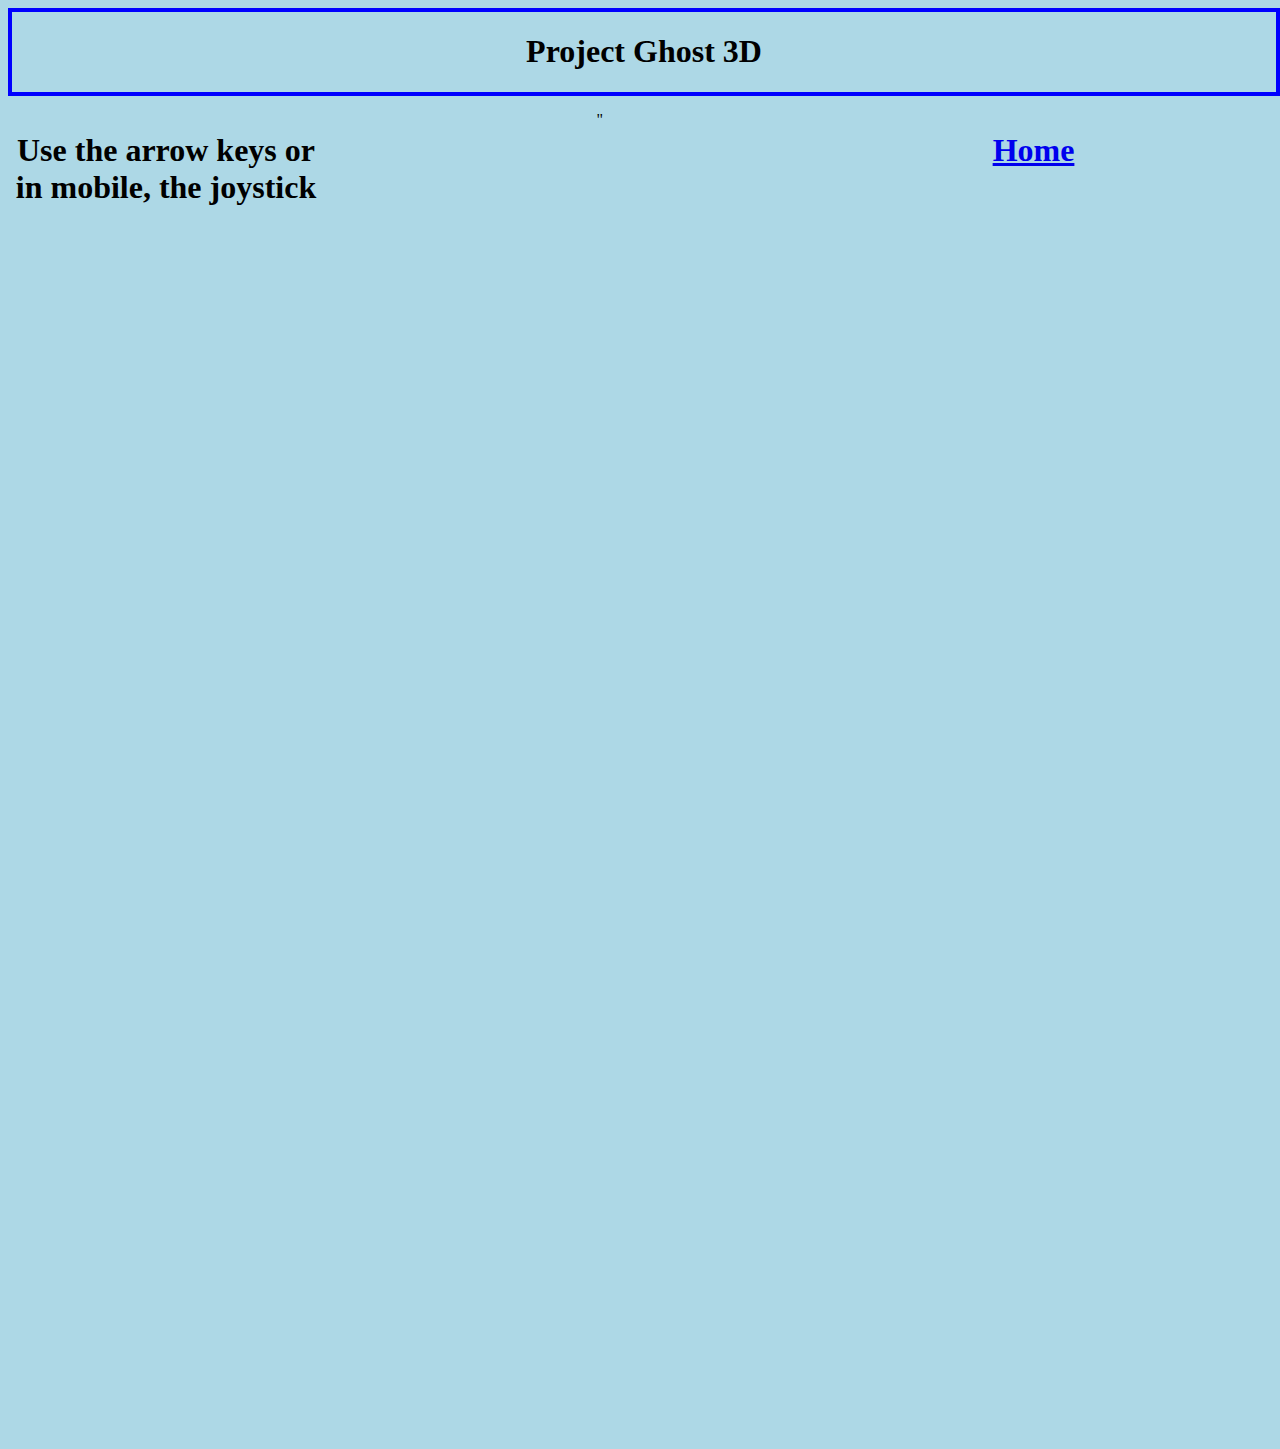
<file: game/index.html>
<!DOCTYPE html>
<html>
<head>
  <meta charset="utf-8">
  <meta name="viewport" content="width=device-width, initial-scale=1">

  <title>Project Ghost 3D</title>

  <link rel="shortcut icon" href="br.png" />
  <link rel="stylesheet" href="gameStyle.css"/>

  <script src="https://ajax.googleapis.com/ajax/libs/jquery/1.11.3/jquery.min.js"></script>
  <script src="gameScript.js"></script>
</head>
  
  
  
<body>
<body>
	<!-- TOP SECTION -->
	<div id="title">
<h1>
  <strong>Project Ghost 3D</strong>
    </h1>
	</div>
	<!-- MIDDLE SECTION -->
	<div id="center">
		<!-- LEFT -->
		<div id="controls" class="middle student">
		<h1>
      <strong>Use the arrow keys or in mobile, the joystick</strong>
      </h1>
		</div>
		<!-- CENTER -->
   <div id="game" class="middle">
     <div>
       
     </div> "<div style="position:relative;height:0;padding-bottom:117.6%;overflow:hidden;"><iframe style="position:absolute;top:0;left:0;width:100%;height:100%;" src="https://arcade.makecode.com/---run?id=S68312-77527-34674-88347" allowfullscreen="allowfullscreen" sandbox="allow-popups allow-forms allow-scripts allow-same-origin" frameborder="0"></iframe></div>
    </div>
		<!-- RIGHT -->
		<div id="about" class="middle student">
<h1>
  <a href="/index.html"><strong>Home</strong></a>      			
      </h1>   
		</div>
	</div>
	<!-- BOTTOM SECTION -->
	<div id="images">

	</div>
    
    
    
  
	<!-- BOTTOM SECTION -->
	<div id="images">
	</div>
</body>
  
  
  
</html>
</file>
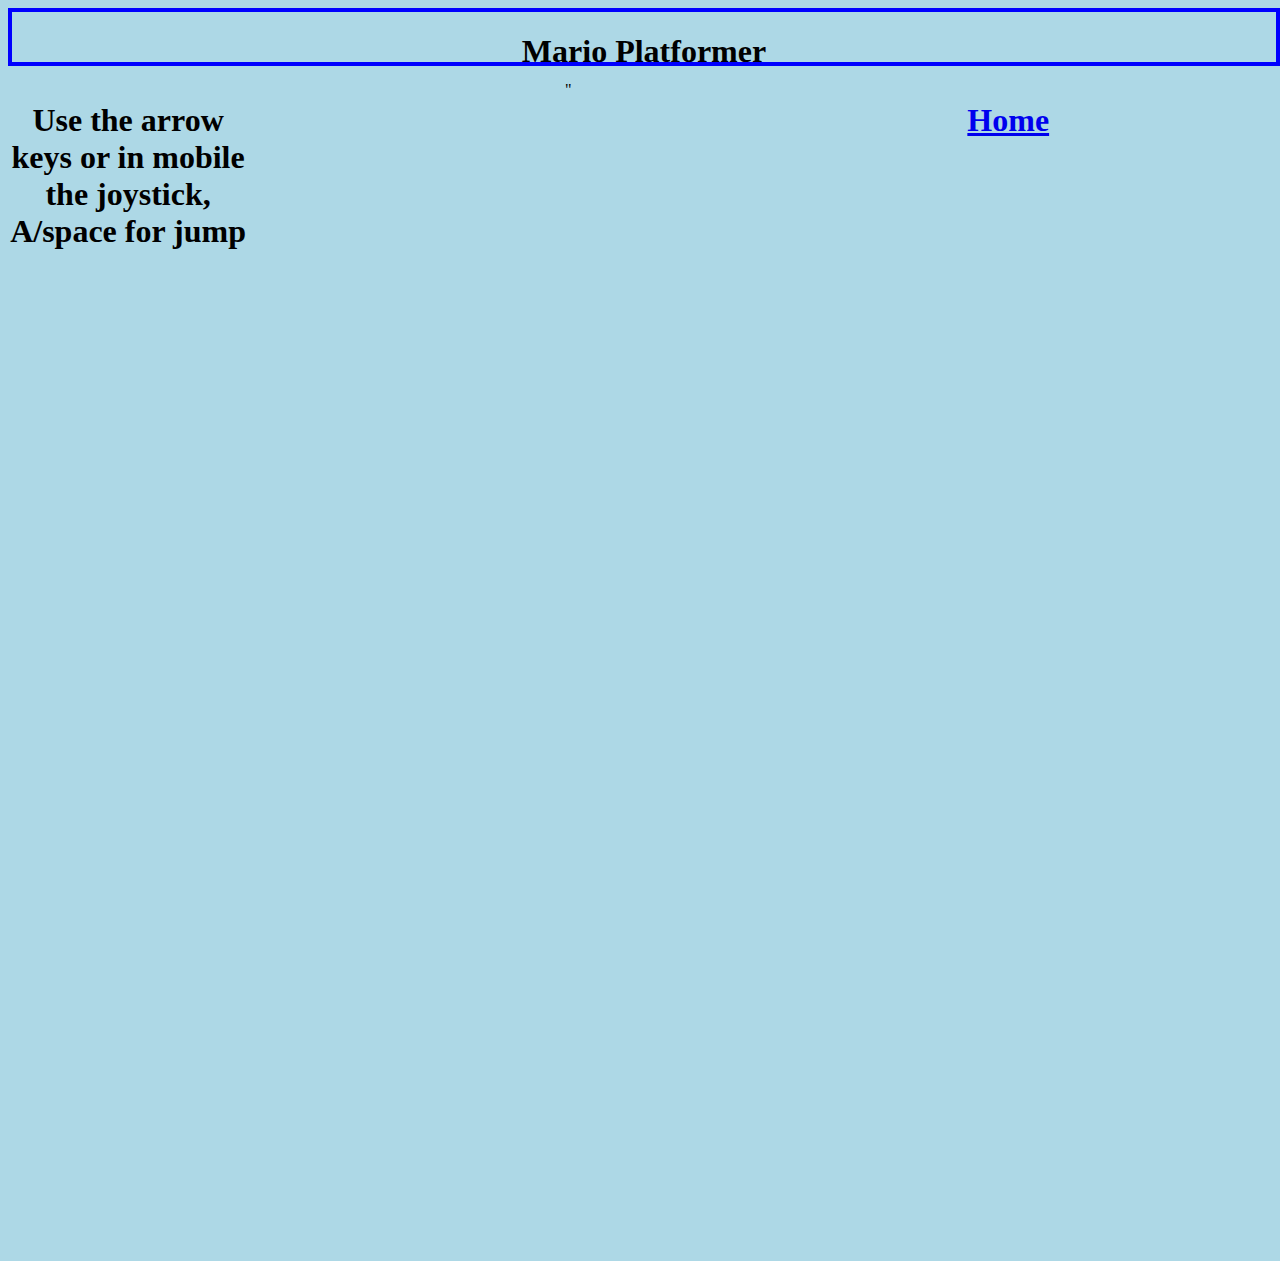
<file: game3/index.html>
<!DOCTYPE html>
<html>
<head>
  <meta charset="utf-8">
  <meta name="viewport" content="width=device-width, initial-scale=1">

  <title>Mario</title>

  <link rel="shortcut icon" href="br.png" />
  <link rel="stylesheet" href="gameStyle.css"/>

  <script src="https://ajax.googleapis.com/ajax/libs/jquery/1.11.3/jquery.min.js"></script>
  <script src="gameScript.js"></script>
</head>
  
  
  
<body>
	<!-- TOP SECTION -->
	<div id="title">
<h1>
  <strong>Mario Platformer</strong>
    </h1>
	</div>
	<!-- MIDDLE SECTION -->
	<div id="center">
		<!-- LEFT -->
		<div id="controls" class="middle student">
		<h1>
      <strong>Use the arrow keys or in mobile the joystick, A/space for jump</strong>
      </h1>
		</div>
		<!-- CENTER -->
   <div id="game" class="middle">
     <div>
       
     </div> "<div style="position:relative;height:0;padding-bottom:117.6%;overflow:hidden;"><iframe style="position:absolute;top:0;left:0;width:100%;height:100%;" src="https://arcade.makecode.com/---run?id=S88155-23040-69393-71575" allowfullscreen="allowfullscreen" sandbox="allow-popups allow-forms allow-scripts allow-same-origin" frameborder="0"></iframe></div>
    </div>
		<!-- RIGHT -->
		<div id="about" class="middle student">
<h1>
  <a href="/index.html"><strong>Home</strong></a>      			
      </h1>   
		</div>
	</div>
	<!-- BOTTOM SECTION -->
	<div id="images">

	</div>
</body>
</html>
</file>
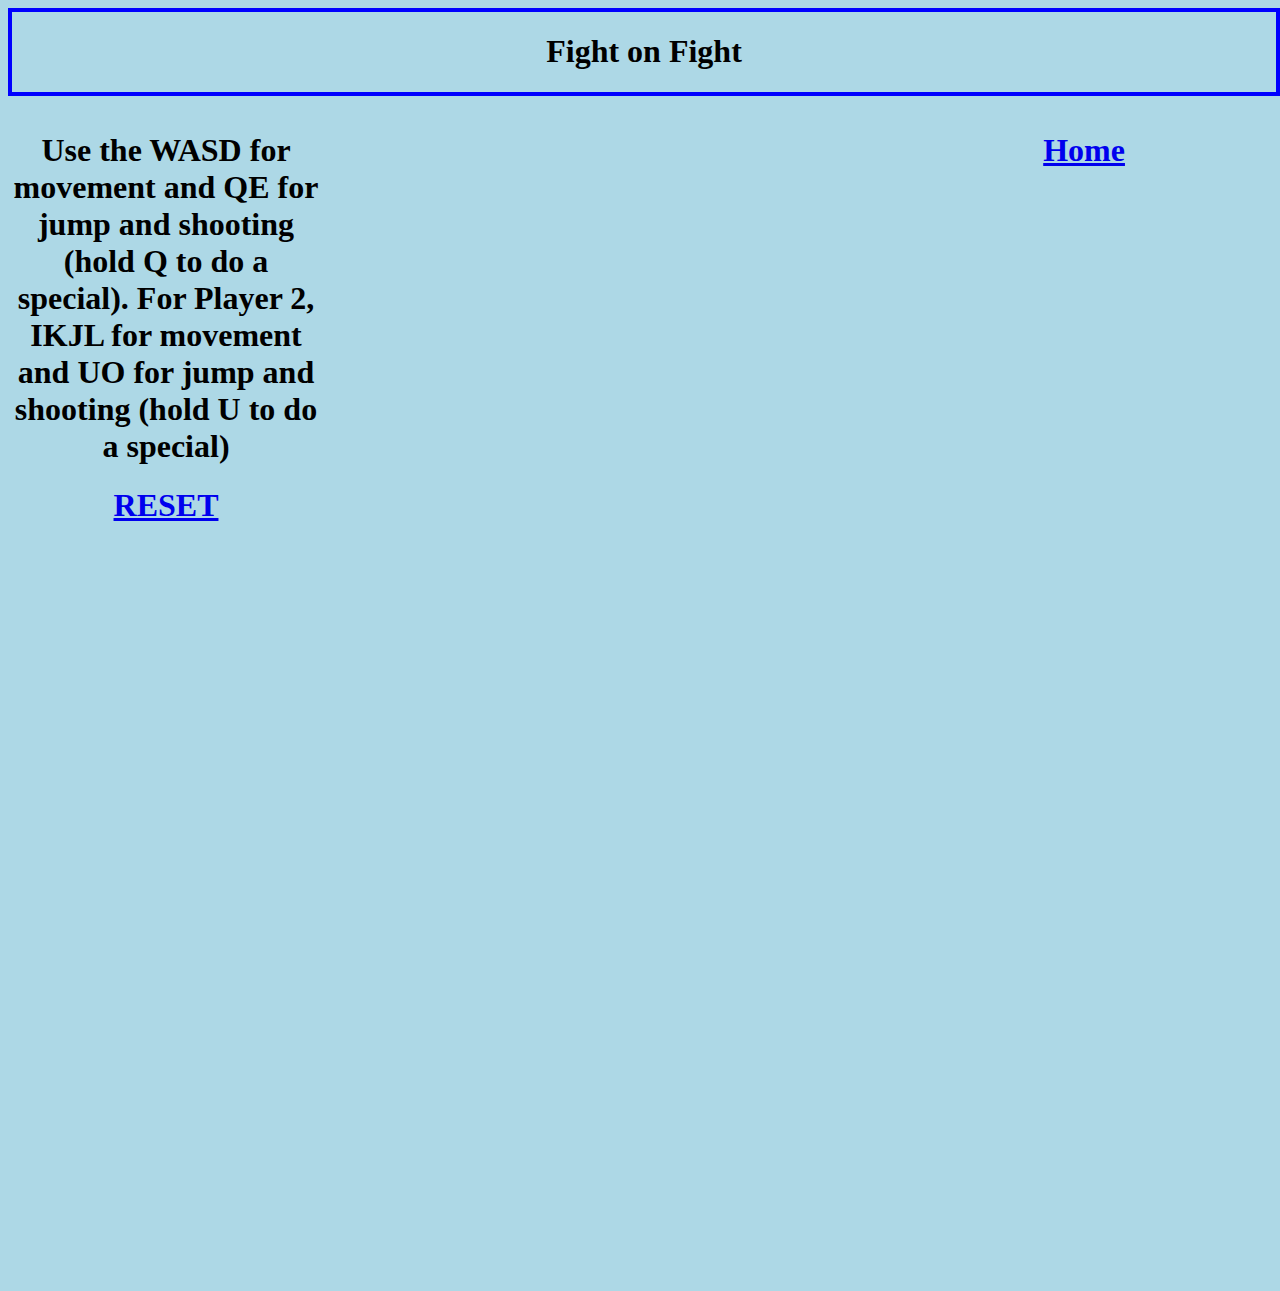
<file: game4/index.html>
<!DOCTYPE html>
<html>
<head>
  <meta charset="utf-8">
  <meta name="viewport" content="width=device-width, initial-scale=1">

  <title>Fight on Fight</title>

  <link rel="shortcut icon" href="br.png" />
  <link rel="stylesheet" href="gameStyle.css"/>

  <script src="https://ajax.googleapis.com/ajax/libs/jquery/1.11.3/jquery.min.js"></script>
  <script src="gameScript.js"></script>
</head>
  
  
  
<body>
<body>
	<!-- TOP SECTION -->
	<div id="title">
<h1>
  <strong>Fight on Fight</strong>
    </h1>
	</div>
	<!-- MIDDLE SECTION -->
	<div id="center">
		<!-- LEFT -->
		<div id="controls" class="middle student">
		<h1>
      <strong>Use the WASD for movement and QE for jump and shooting (hold Q to do a special).
      For Player 2, IKJL for movement and UO for jump and shooting (hold U to do a special)</strong>
      </h1>
      <h1>
      <a href="index.html">RESET </a>
      </h1>
		</div>
		<!-- CENTER -->
   <div id="game" class="middle">
     <div>
       
     </div>    <div style="position:relative;height:0;padding-bottom:117.6%;overflow:hidden;"><iframe style="position:absolute;top:0;left:0;width:100%;height:100%;" src="https://arcade.makecode.com/---run?id=S14959-94028-03210-56136" allowfullscreen="allowfullscreen" sandbox="allow-popups allow-forms allow-scripts allow-same-origin" frameborder="0"></iframe></div>
    </div>
		<!-- RIGHT -->
		<div id="about" class="middle student">
<h1>
  <a href="/index.html"><strong>Home</strong></a>      			
      </h1>   
		</div>
	</div>
	<!-- BOTTOM SECTION -->
	<div id="images">

	</div>
    <div>
    
    
  
	<!-- BOTTOM SECTION -->
	</div>
</body>
  
  
  
</html>
</file>
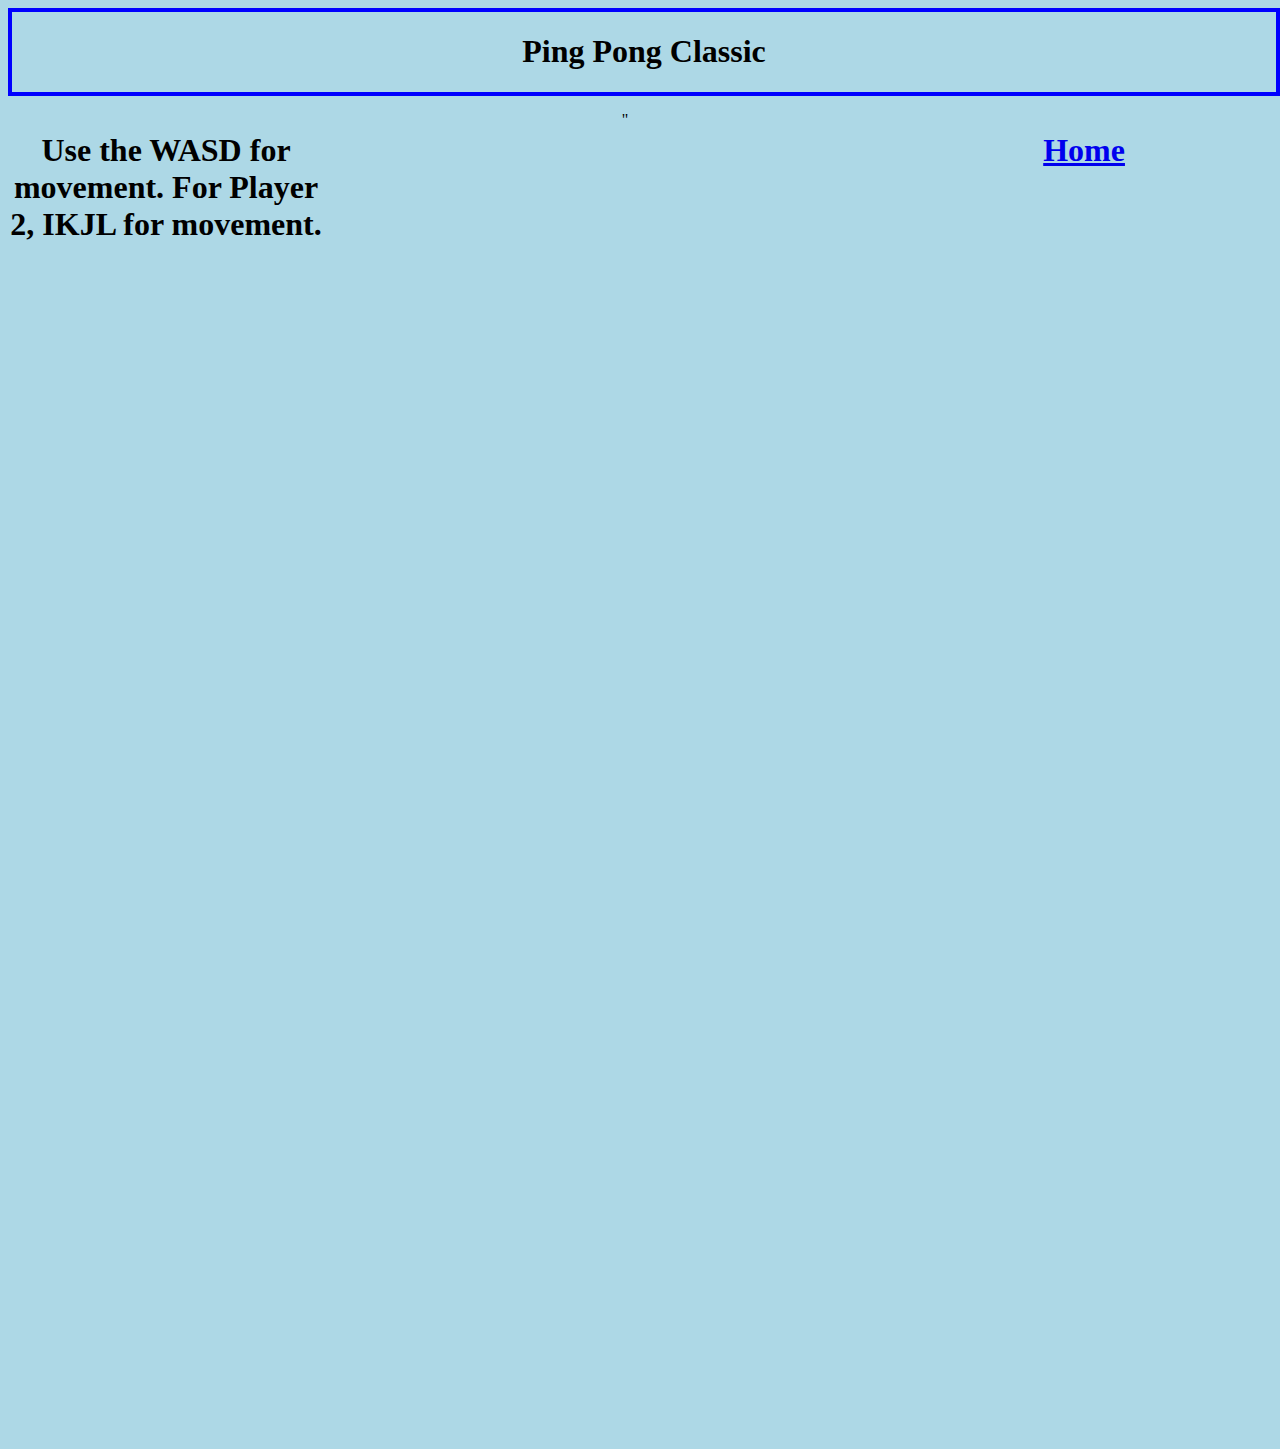
<file: game5/index.html>
<!DOCTYPE html>
<html>
<head>
  <meta charset="utf-8">
  <meta name="viewport" content="width=device-width, initial-scale=1">

  <title>Ping Pong</title>

  <link rel="shortcut icon" href="br.png" />
  <link rel="stylesheet" href="gameStyle.css"/>

  <script src="https://ajax.googleapis.com/ajax/libs/jquery/1.11.3/jquery.min.js"></script>
  <script src="gameScript.js"></script>
</head>
  
  
  
<body>
<body>
	<!-- TOP SECTION -->
	<div id="title">
<h1>
  <strong>Ping Pong Classic</strong>
    </h1>
	</div>
	<!-- MIDDLE SECTION -->
	<div id="center">
		<!-- LEFT -->
		<div id="controls" class="middle student">
		<h1>
      <strong>Use the WASD for movement.
      For Player 2, IKJL for movement.</strong>
      </h1>
		</div>
		<!-- CENTER -->
   <div id="game" class="middle">
     <div>
       
     </div> "<div style="position:relative;height:0;padding-bottom:117.6%;overflow:hidden;"><iframe style="position:absolute;top:0;left:0;width:100%;height:100%;" src="https://arcade.makecode.com/---run?id=S83647-79454-56064-76193" allowfullscreen="allowfullscreen" sandbox="allow-popups allow-forms allow-scripts allow-same-origin" frameborder="0"></iframe></div>
    </div>
		<!-- RIGHT -->
		<div id="about" class="middle student">
<h1>
  <a href="/index.html"><strong>Home</strong></a>      			
      </h1>   
		</div>
	</div>
	<!-- BOTTOM SECTION -->
	<div id="images">

	</div>
    
    
    
  
	<!-- BOTTOM SECTION -->
	<div id="images">
	</div>
</body>
  
  
  
</html>
</file>
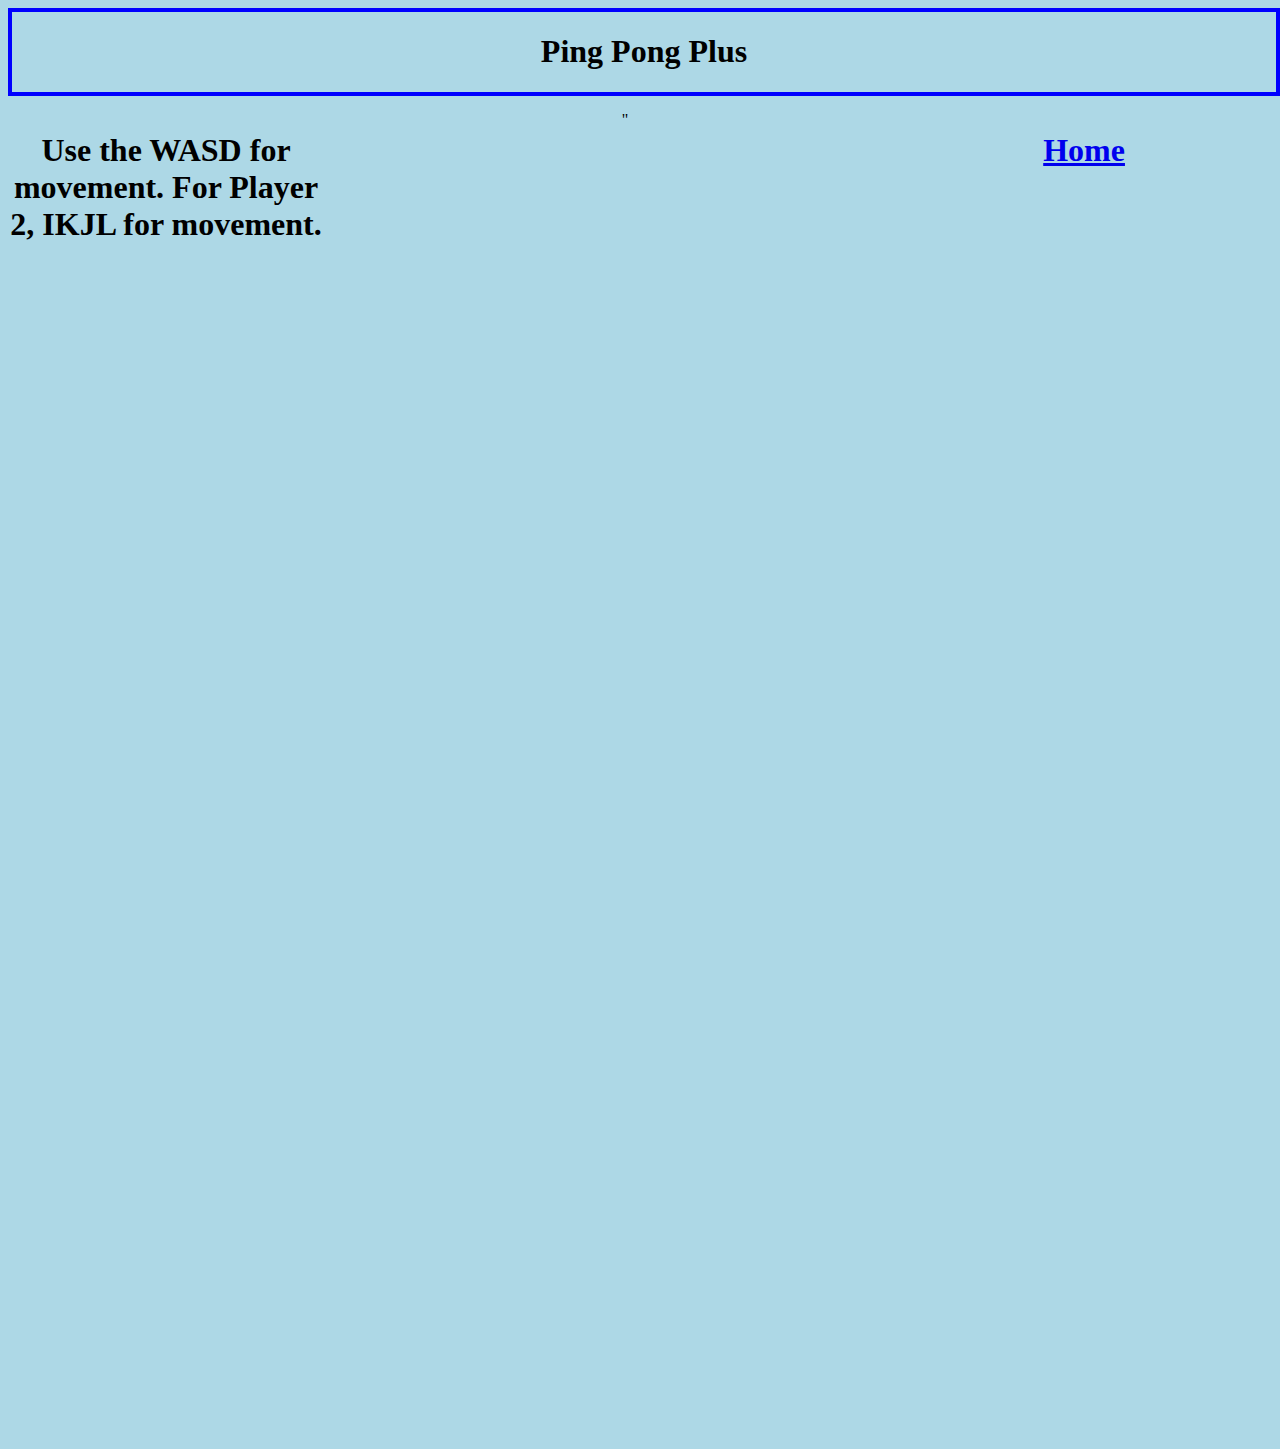
<file: game6/index.html>
<!DOCTYPE html>
<html>
<head>
  <meta charset="utf-8">
  <meta name="viewport" content="width=device-width, initial-scale=1">

  <title>Ping Pong</title>

  <link rel="shortcut icon" href="br.png" />
  <link rel="stylesheet" href="gameStyle.css"/>

  <script src="https://ajax.googleapis.com/ajax/libs/jquery/1.11.3/jquery.min.js"></script>
  <script src="gameScript.js"></script>
</head>
  
  
  
<body>
<body>
	<!-- TOP SECTION -->
	<div id="title">
<h1>
  <strong>Ping Pong Plus</strong>
    </h1>
	</div>
	<!-- MIDDLE SECTION -->
	<div id="center">
		<!-- LEFT -->
		<div id="controls" class="middle student">
		<h1>
      <strong>Use the WASD for movement.
      For Player 2, IKJL for movement.</strong>
      </h1>
		</div>
		<!-- CENTER -->
   <div id="game" class="middle">
     <div>
       
     </div> "<div style="position:relative;height:0;padding-bottom:117.6%;overflow:hidden;"><iframe style="position:absolute;top:0;left:0;width:100%;height:100%;" src="https://arcade.makecode.com/---run?id=S02504-33240-69957-00557" allowfullscreen="allowfullscreen" sandbox="allow-popups allow-forms allow-scripts allow-same-origin" frameborder="0"></iframe></div>
    </div>
		<!-- RIGHT -->
		<div id="about" class="middle student">
<h1>
  <a href="/index.html"><strong>Home</strong></a>      			
      </h1>   
		</div>
	</div>
	<!-- BOTTOM SECTION -->
	<div id="images">

	</div>
    
    
    
  
	<!-- BOTTOM SECTION -->
	<div id="images">
	</div>
</body>
  
  
  
</html>
</file>
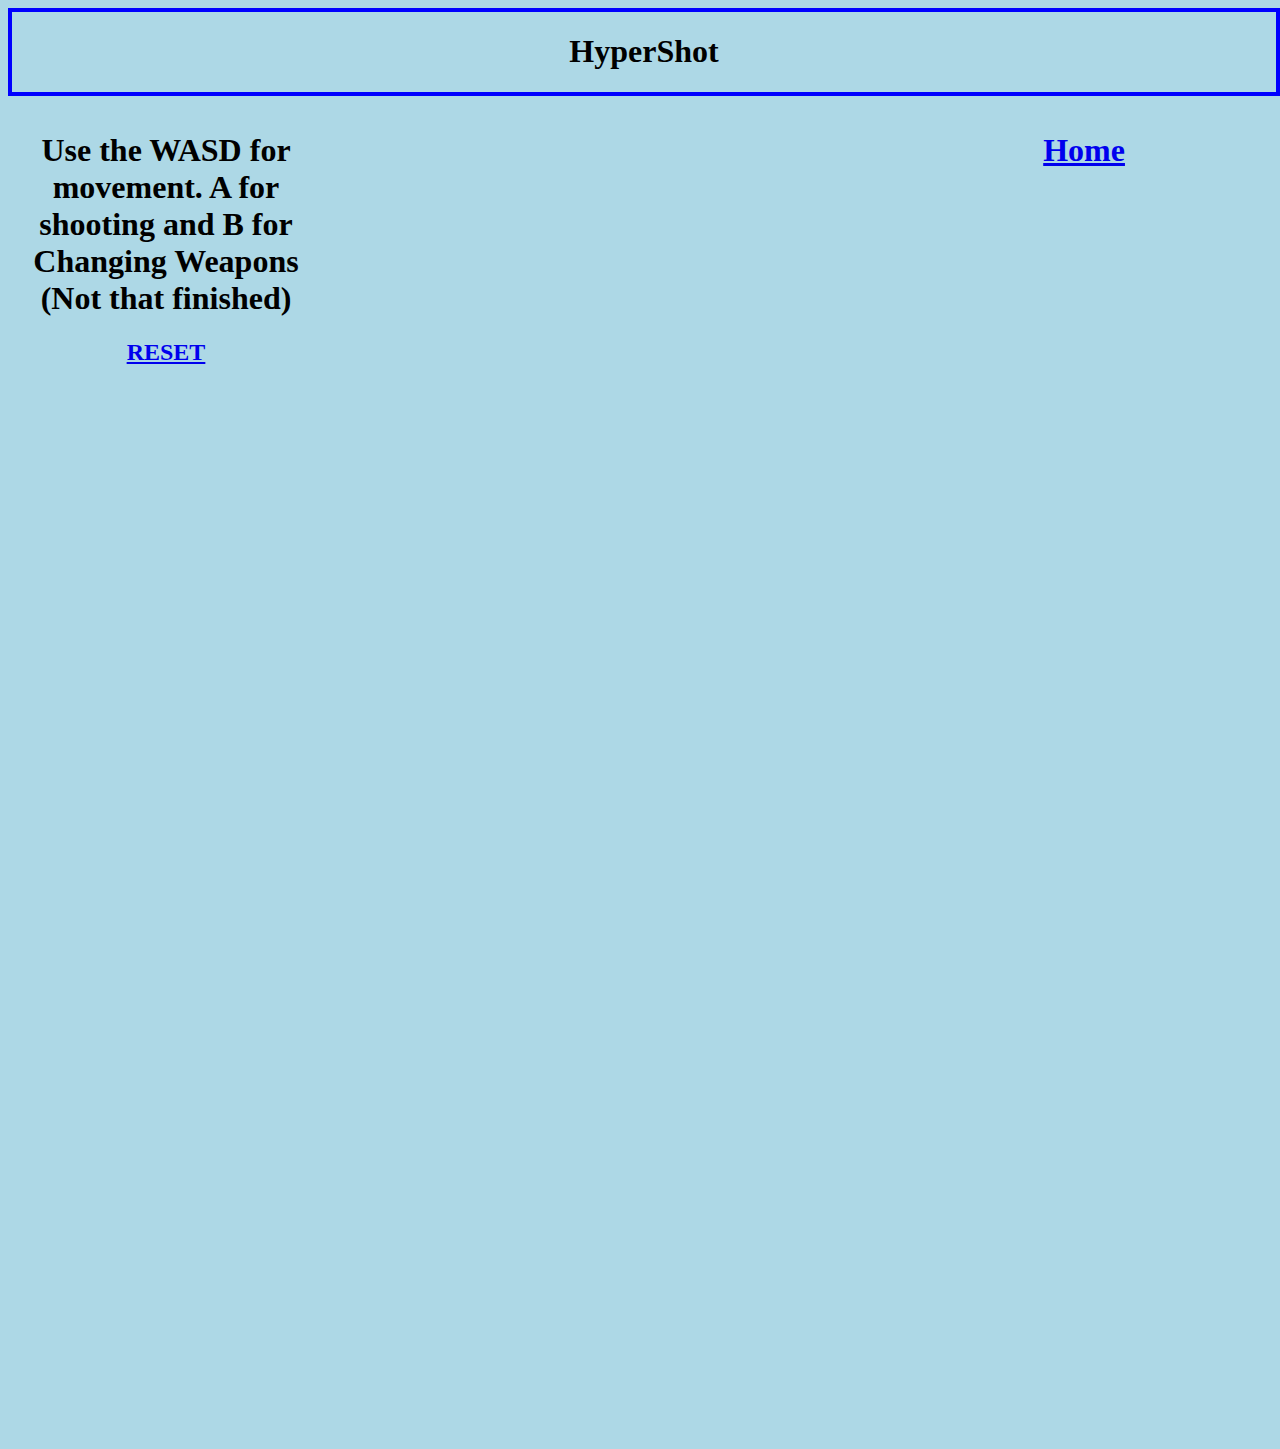
<file: game7/index.html>
<!DOCTYPE html>
<html>
<head>
  <meta charset="utf-8">
  <meta name="viewport" content="width=device-width, initial-scale=1">

  <title>HyperShot</title>

  <link rel="shortcut icon" href="br.png" />
  <link rel="stylesheet" href="gameStyle.css"/>

  <script src="https://ajax.googleapis.com/ajax/libs/jquery/1.11.3/jquery.min.js"></script>
  <script src="gameScript.js"></script>
</head>
  
  
  
<body>
<body>
	<!-- TOP SECTION -->
	<div id="title">
<h1>
  <strong>HyperShot</strong>
    </h1>
	</div>
	<!-- MIDDLE SECTION -->
	<div id="center">
		<!-- LEFT -->
		<div id="controls" class="middle student">
		<h1>
      <strong>Use the WASD for movement. A for shooting
        and B for Changing Weapons (Not that finished)</strong>
      <h2>
        <a href="index.html"><strong>RESET</strong></a>
      </h2>
      </h1>
		</div>
		<!-- CENTER -->
   <div id="game" class="middle">
     <div>
       
     </div> <div style="position:relative;height:0;padding-bottom:117.6%;overflow:hidden;"><iframe style="position:absolute;top:0;left:0;width:100%;height:100%;" src="https://arcade.makecode.com/---run?id=S84082-97100-40112-38435" allowfullscreen="allowfullscreen" sandbox="allow-popups allow-forms allow-scripts allow-same-origin" frameborder="0"></iframe></div>
    </div>
		<!-- RIGHT -->
		<div id="about" class="middle student">
<h1>
  <a href="/index.html"><strong>Home</strong></a>      			
      </h1>   
		</div>
	</div>
	<!-- BOTTOM SECTION -->
	<div id="images">

	</div>
    
    
    
  
	<!-- BOTTOM SECTION -->
	<div id="images">
	</div>
</body>
  
  
  
</html>
</file>
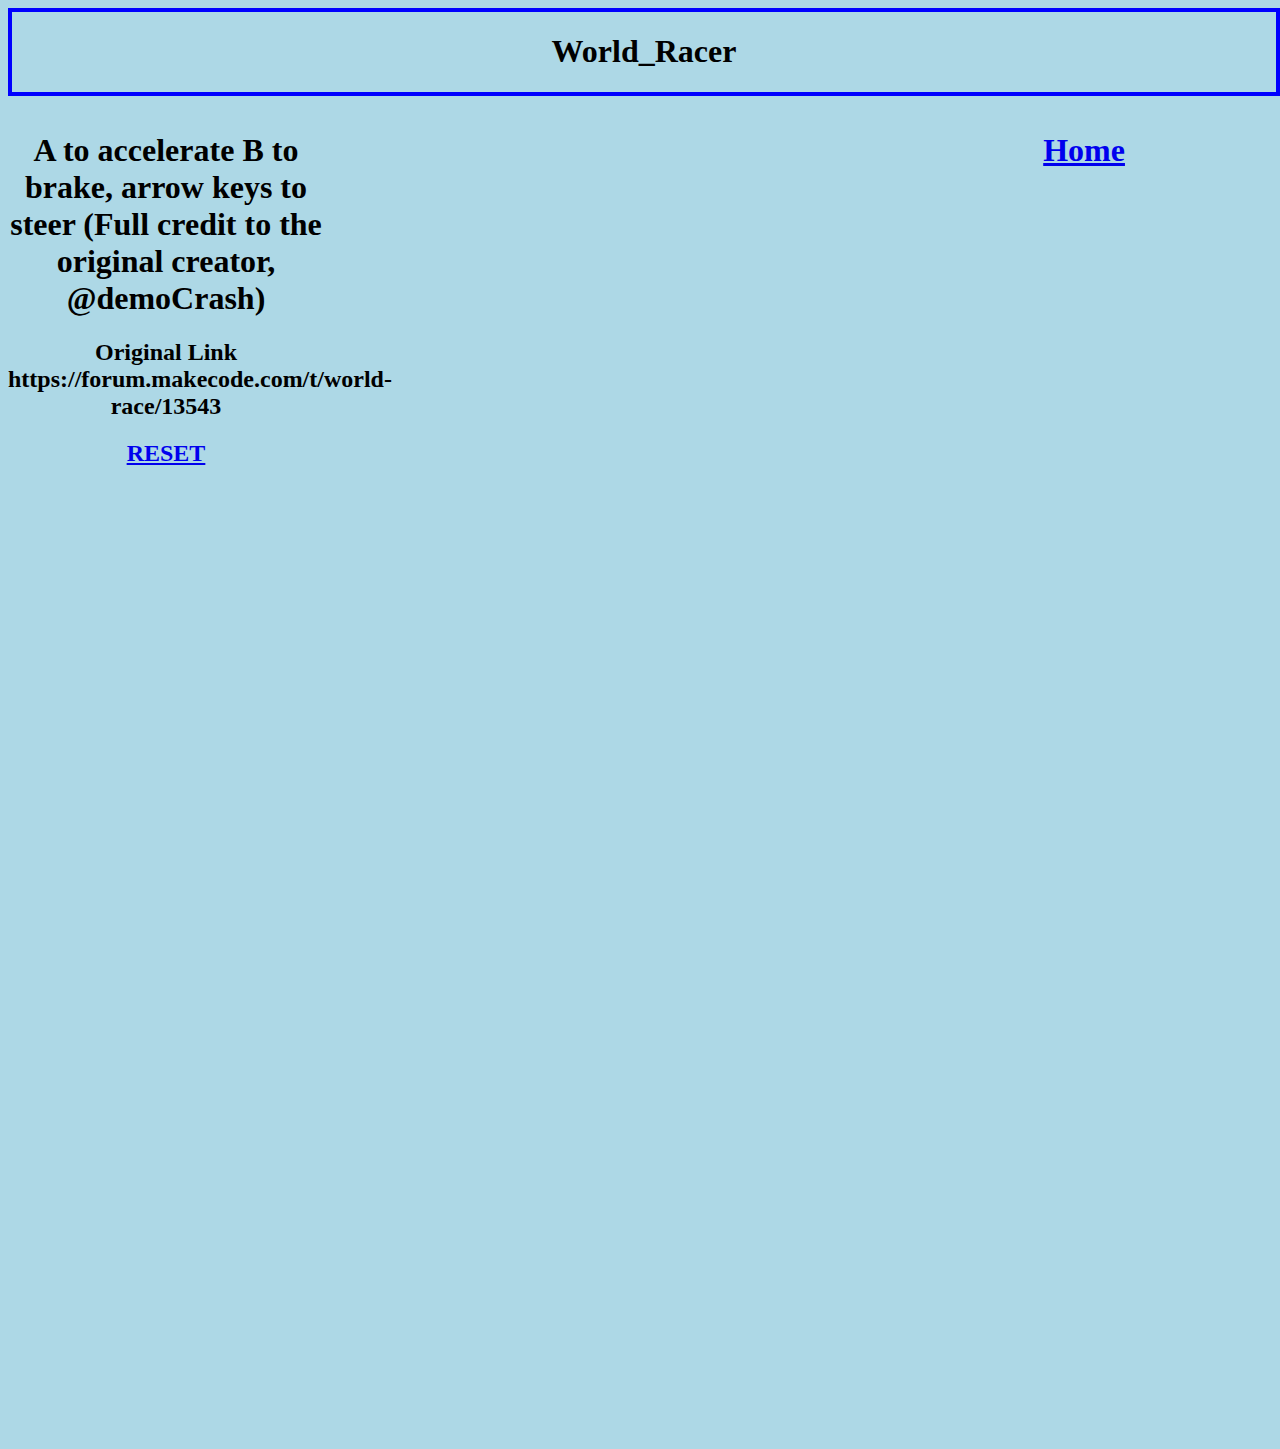
<file: game8/index.html>
<!DOCTYPE html>
<html>
<head>
  <meta charset="utf-8">
  <meta name="viewport" content="width=device-width, initial-scale=1">

  <title>world_racer</title>

  <link rel="shortcut icon" href="br.png" />
  <link rel="stylesheet" href="gameStyle.css"/>

  <script src="https://ajax.googleapis.com/ajax/libs/jquery/1.11.3/jquery.min.js"></script>
  <script src="gameScript.js"></script>
</head>
  
  
  
<body>
<body>
	<!-- TOP SECTION -->
	<div id="title">
<h1>
  <strong>World_Racer</strong>
    </h1>
	</div>
	<!-- MIDDLE SECTION -->
	<div id="center">
		<!-- LEFT -->
		<div id="controls" class="middle student">
		<h1>
      <strong>A to accelerate B to brake, arrow keys to steer (Full credit to the original creator, @demoCrash)</strong>
      <h2>
        Original Link https://forum.makecode.com/t/world-race/13543
      </h2>
      <h2>
        <a href="index.html"><strong>RESET</strong></a>
      </h2>
      </h1>
		</div>
		<!-- CENTER -->
   <div id="game" class="middle">
     <div>
       
     </div><div style="position:relative;height:0;padding-bottom:117.6%;overflow:hidden;"><iframe style="position:absolute;top:0;left:0;width:100%;height:100%;" src="https://arcade.makecode.com/---run?id=S91406-20528-17675-20455" allowfullscreen="allowfullscreen" sandbox="allow-popups allow-forms allow-scripts allow-same-origin" frameborder="0"></iframe></div>
    </div>
		<!-- RIGHT -->
		<div id="about" class="middle student">
<h1>
  <a href="/index.html"><strong>Home</strong></a>      			
      </h1>   
		</div>
	</div>
	<!-- BOTTOM SECTION -->
	<div id="images">

	</div>
    
    
    
  
	<!-- BOTTOM SECTION -->
	<div id="images">
	</div>
</body>
  
  
  
</html>
</file>
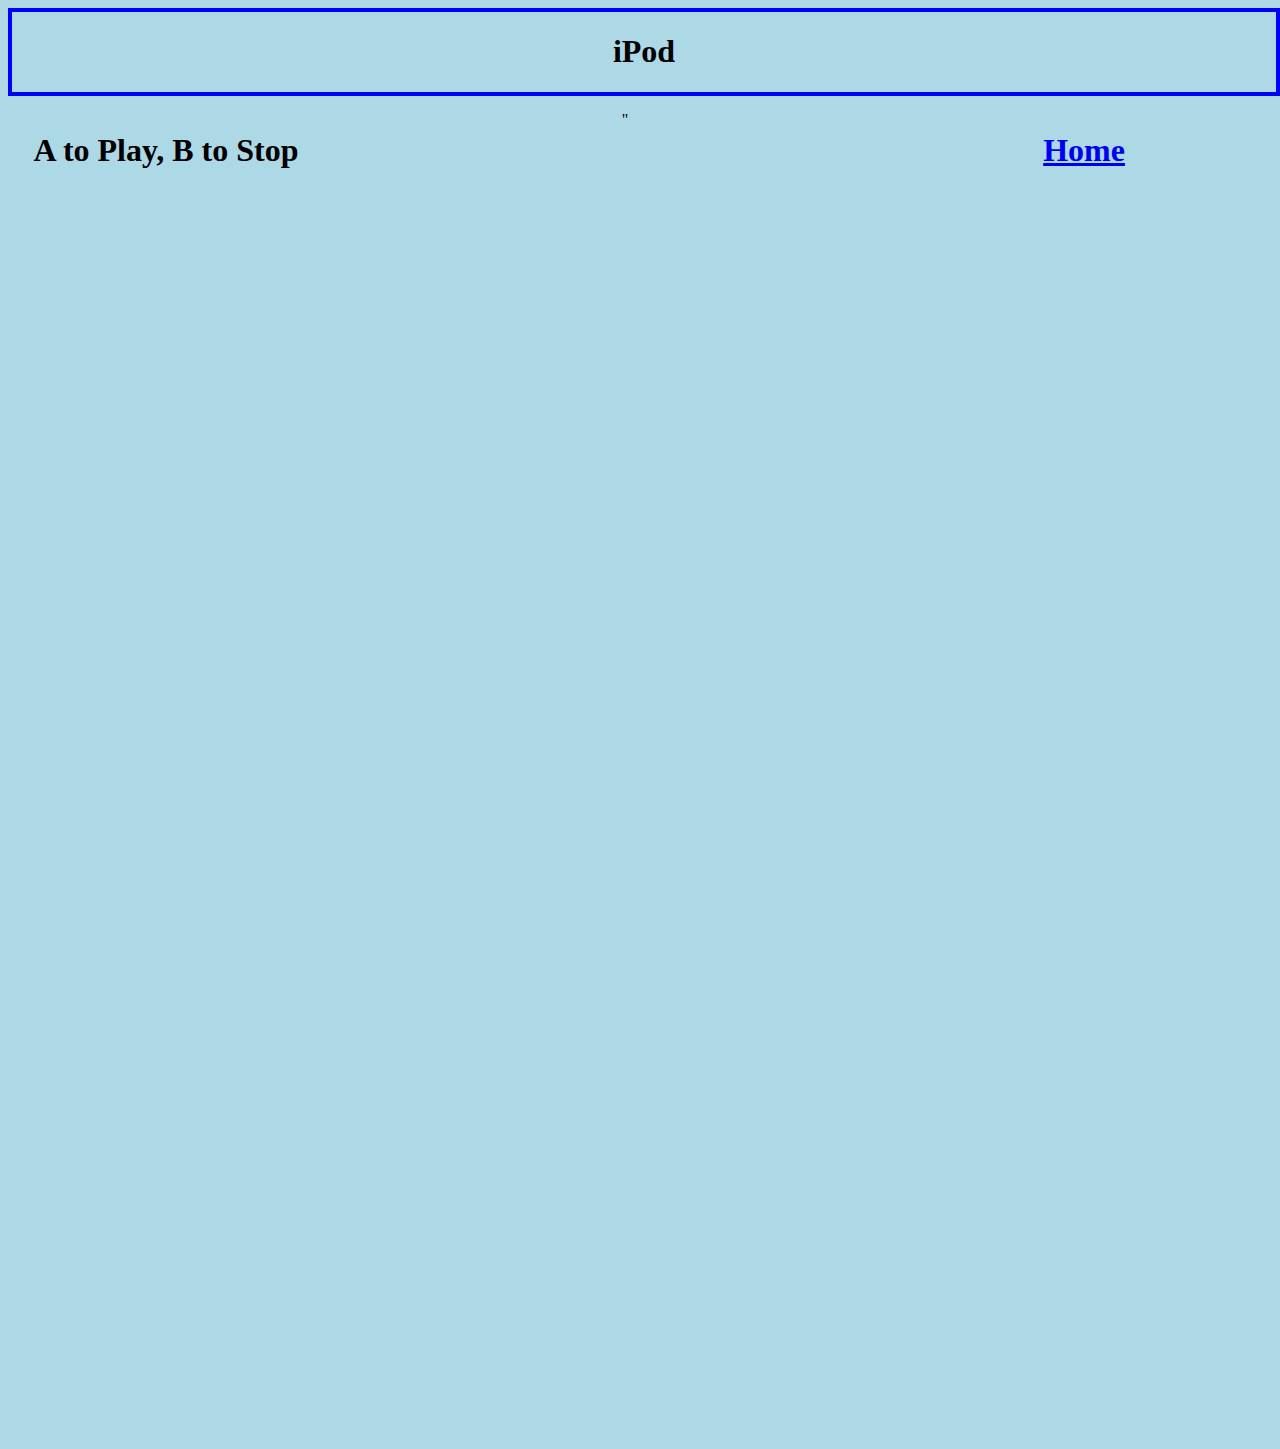
<file: iPod/index.html>
<!DOCTYPE html>
<html>
<head>
  <meta charset="utf-8">
  <meta name="viewport" content="width=device-width, initial-scale=1">

  <title>iPod</title>

  <link rel="shortcut icon" href="br.png" />
  <link rel="stylesheet" href="gameStyle.css"/>

  <script src="https://ajax.googleapis.com/ajax/libs/jquery/1.11.3/jquery.min.js"></script>
  <script src="gameScript.js"></script>
</head>
  
  
  
<body>
<body>
	<!-- TOP SECTION -->
	<div id="title">
<h1>
  <strong>iPod</strong>
    </h1>
	</div>
	<!-- MIDDLE SECTION -->
	<div id="center">
		<!-- LEFT -->
		<div id="controls" class="middle student">
		<h1>
      <strong>A to Play, B to Stop</strong>
      </h1>
		</div>
		<!-- CENTER -->
   <div id="game" class="middle">
     <div>
       
     </div> "<div style="position:relative;height:0;padding-bottom:117.6%;overflow:hidden;"><iframe style="position:absolute;top:0;left:0;width:100%;height:100%;" src="https://arcade.makecode.com/---run?id=S50497-73082-23064-03454" allowfullscreen="allowfullscreen" sandbox="allow-popups allow-forms allow-scripts allow-same-origin" frameborder="0"></iframe></div>
    </div>
		<!-- RIGHT -->
		<div id="about" class="middle student">
<h1>
  <a href="/index.html"><strong>Home</strong></a>      			
      </h1>   
		</div>
	</div>
	<!-- BOTTOM SECTION -->
	<div id="images">

	</div>
    
    
    
  
	<!-- BOTTOM SECTION -->
	<div id="images">
	</div>
</body>
  
  
  
</html>
</file>
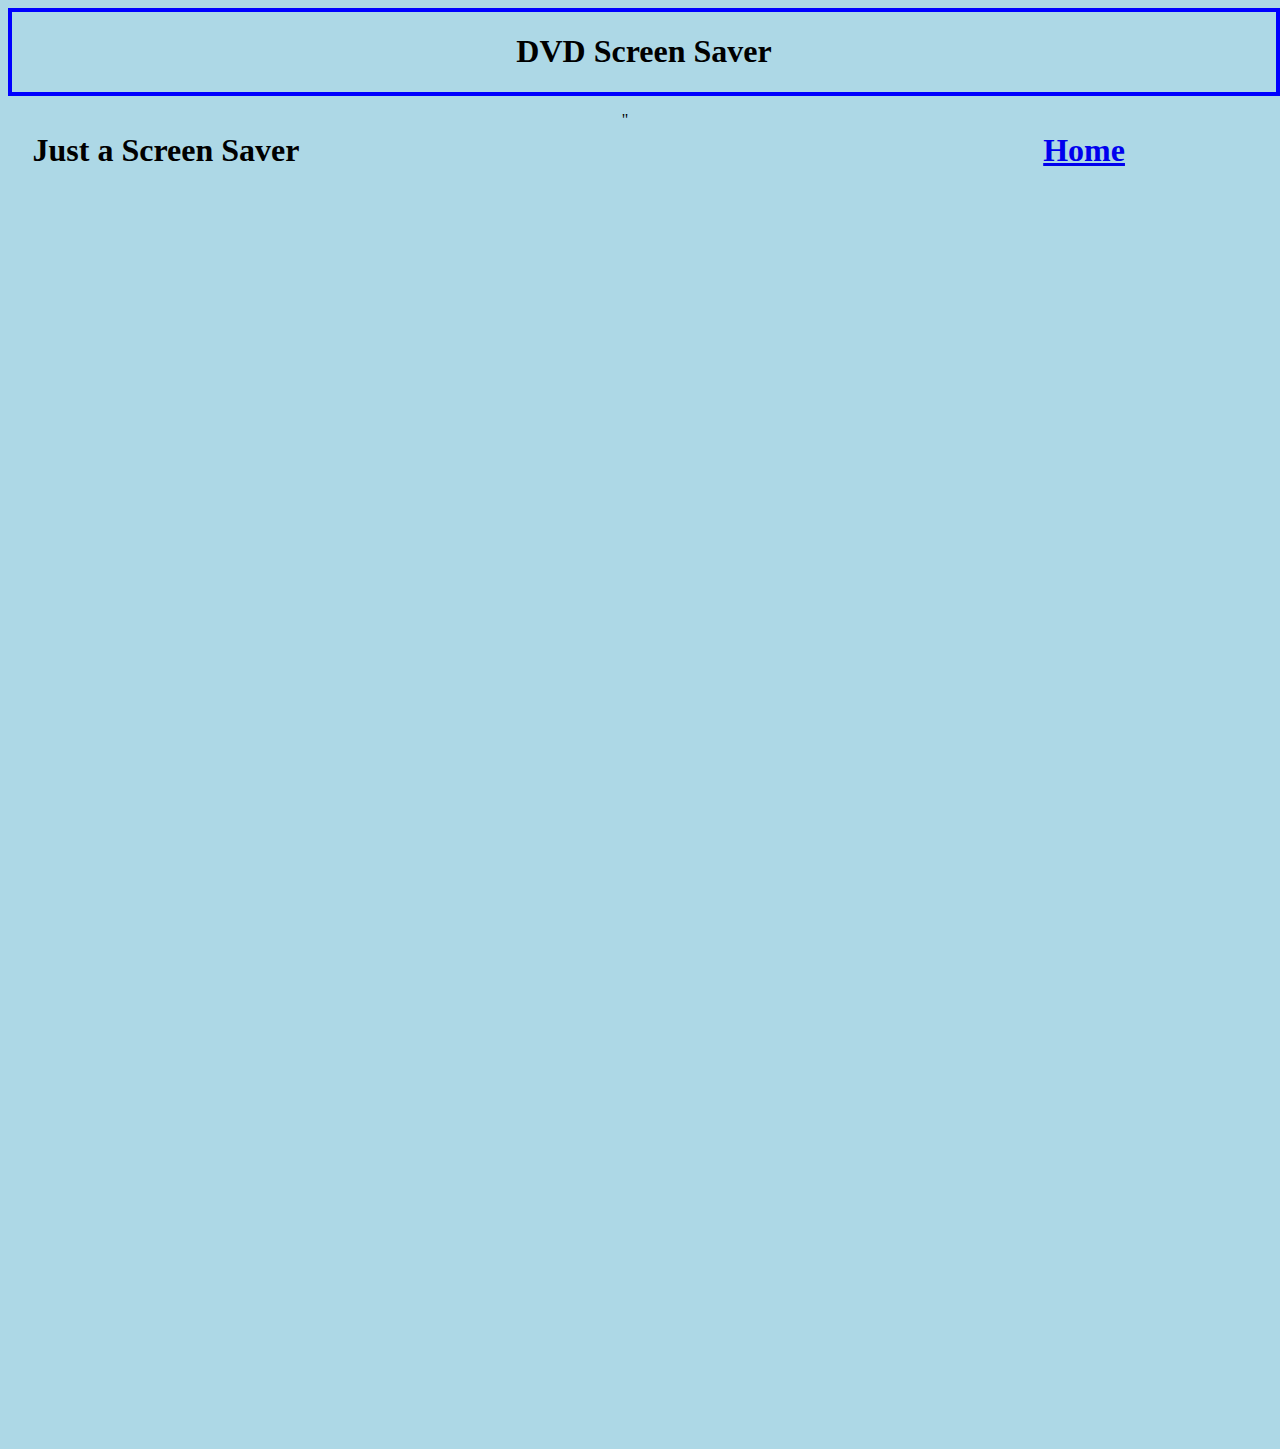
<file: ScreenSaver/index.html>
<!DOCTYPE html>
<html>
<head>
  <meta charset="utf-8">
  <meta name="viewport" content="width=device-width, initial-scale=1">

  <title>DVD</title>

  <link rel="shortcut icon" href="br.png" />
  <link rel="stylesheet" href="gameStyle.css"/>

  <script src="https://ajax.googleapis.com/ajax/libs/jquery/1.11.3/jquery.min.js"></script>
  <script src="gameScript.js"></script>
</head>
  
  
  
<body>
<body>
	<!-- TOP SECTION -->
	<div id="title">
<h1>
  <strong>DVD Screen Saver</strong>
    </h1>
	</div>
	<!-- MIDDLE SECTION -->
	<div id="center">
		<!-- LEFT -->
		<div id="controls" class="middle student">
		<h1>
      <strong>Just a Screen Saver</strong>
      </h1>
		</div>
		<!-- CENTER -->
   <div id="game" class="middle">
     <div>
       
     </div> "<div style="position:relative;height:0;padding-bottom:117.6%;overflow:hidden;"><iframe style="position:absolute;top:0;left:0;width:100%;height:100%;" src="https://arcade.makecode.com/---run?id=S69206-28725-80935-52138" allowfullscreen="allowfullscreen" sandbox="allow-popups allow-forms allow-scripts allow-same-origin" frameborder="0"></iframe></div>
    </div>
		<!-- RIGHT -->
		<div id="about" class="middle student">
<h1>
  <a href="/index.html"><strong>Home</strong></a>      			
      </h1>   
		</div>
	</div>
	<!-- BOTTOM SECTION -->
	<div id="images">

	</div>
    
    
    
  
	<!-- BOTTOM SECTION -->
	<div id="images">
	</div>
</body>
  
  
  
</html>
</file>
<file: game/gameStyle.css>
body {
  background-color:lightblue;
}
#title{
	width: 100%;
	margin: auto;
	text-align: center;
	border: 4px solid blue;
	margin-bottom: 5px;
}

.middle{
	display: inline-block;
	height: 1014px;
	padding-top: 10px;
	text-align: center;
	vertical-align: top;
}

.student{
	width: 25%;
	border: 2px solid clear;
}

#game{
	width: 43%;
  height: 100%;
}

#images{
	width: 99.4%;
	height: 153px;
	margin-top: 5px;
	text-align: center;
}

img{
	height: 150px;
	border: 1px solid black;
}

ul{
	text-align: left;
}
</file>
<file: game3/gameStyle.css>
body {
  background-color: lightblue;
}
#title{
	width: 100%;
  height: 50px;
	margin: auto;
	text-align: center;
	border: 4px solid blue;
	margin-bottom: 5px;
}

.middle{
	display: inline-block;
	height: 1014px;
	padding-top: 10px;
	text-align: center;
	vertical-align: top;
}

.student{
	width: 19%;
}

#game{
	width: 50%;
}

#images{
	width: 99.4%;
	height: 153px;
	margin-top: 5px;
	text-align: center;
}

img{
	height: 150px;
	border: 1px solid black;
}

ul{
	text-align: left;
}
</file>
<file: game4/gameStyle.css>
body {
  background-color:lightblue;
}
#title{
	width: 100%;
	margin: auto;
	text-align: center;
	border: 4px solid blue;
	margin-bottom: 5px;
}

.middle{
	display: inline-block;
	height: 1014px;
	padding-top: 10px;
	text-align: center;
	vertical-align: top;
}

.student{
	width: 25%;
	border: 2px solid clear;
}

#game{
	width: 47%;
  height: 75%;
}

#images{
	width: 99.4%;
	height: 153px;
	margin-top: 5px;
	text-align: center;
}

img{
	height: 150px;
	border: 1px solid black;
}

ul{
	text-align: left;
}
</file>
<file: game5/gameStyle.css>
body {
  background-color:lightblue;
}
#title{
	width: 100%;
	margin: auto;
	text-align: center;
	border: 4px solid blue;
	margin-bottom: 5px;
}

.middle{
	display: inline-block;
	height: 1014px;
	padding-top: 10px;
	text-align: center;
	vertical-align: top;
}

.student{
	width: 25%;
	border: 2px solid clear;
}

#game{
	width: 47%;
  height: 75%;
}

#images{
	width: 99.4%;
	height: 153px;
	margin-top: 5px;
	text-align: center;
}

img{
	height: 150px;
	border: 1px solid black;
}

ul{
	text-align: left;
}
</file>
<file: game6/gameStyle.css>
body {
  background-color:lightblue;
}
#title{
	width: 100%;
	margin: auto;
	text-align: center;
	border: 4px solid blue;
	margin-bottom: 5px;
}

.middle{
	display: inline-block;
	height: 1014px;
	padding-top: 10px;
	text-align: center;
	vertical-align: top;
}

.student{
	width: 25%;
	border: 2px solid clear;
}

#game{
	width: 47%;
  height: 75%;
}

#images{
	width: 99.4%;
	height: 153px;
	margin-top: 5px;
	text-align: center;
}

img{
	height: 150px;
	border: 1px solid black;
}

ul{
	text-align: left;
}
</file>
<file: game7/gameStyle.css>
body {
  background-color:lightblue;
}
#title{
	width: 100%;
	margin: auto;
	text-align: center;
	border: 4px solid blue;
	margin-bottom: 5px;
}

.middle{
	display: inline-block;
	height: 1014px;
	padding-top: 10px;
	text-align: center;
	vertical-align: top;
}

.student{
	width: 25%;
	border: 2px solid clear;
}

#game{
	width: 47%;
  height: 75%;
}

#images{
	width: 99.4%;
	height: 153px;
	margin-top: 5px;
	text-align: center;
}

img{
	height: 150px;
	border: 1px solid black;
}

ul{
	text-align: left;
}
</file>
<file: game8/gameStyle.css>
body {
  background-color:lightblue;
}
#title{
	width: 100%;
	margin: auto;
	text-align: center;
	border: 4px solid blue;
	margin-bottom: 5px;
}

.middle{
	display: inline-block;
	height: 1014px;
	padding-top: 10px;
	text-align: center;
	vertical-align: top;
}

.student{
	width: 25%;
	border: 2px solid clear;
}

#game{
	width: 47%;
  height: 75%;
}

#images{
	width: 99.4%;
	height: 153px;
	margin-top: 5px;
	text-align: center;
}

img{
	height: 150px;
	border: 1px solid black;
}

ul{
	text-align: left;
}
</file>
<file: iPod/gameStyle.css>
body {
  background-color:lightblue;
}
#title{
	width: 100%;
	margin: auto;
	text-align: center;
	border: 4px solid blue;
	margin-bottom: 5px;
}

.middle{
	display: inline-block;
	height: 1014px;
	padding-top: 10px;
	text-align: center;
	vertical-align: top;
}

.student{
	width: 25%;
	border: 2px solid clear;
}

#game{
	width: 47%;
  height: 75%;
}

#images{
	width: 99.4%;
	height: 153px;
	margin-top: 5px;
	text-align: center;
}

img{
	height: 150px;
	border: 1px solid black;
}

ul{
	text-align: left;
}
</file>
<file: ScreenSaver/gameStyle.css>
body {
  background-color:lightblue;
}
#title{
	width: 100%;
	margin: auto;
	text-align: center;
	border: 4px solid blue;
	margin-bottom: 5px;
}

.middle{
	display: inline-block;
	height: 1014px;
	padding-top: 10px;
	text-align: center;
	vertical-align: top;
}

.student{
	width: 25%;
	border: 2px solid clear;
}

#game{
	width: 47%;
  height: 75%;
}

#images{
	width: 99.4%;
	height: 153px;
	margin-top: 5px;
	text-align: center;
}

img{
	height: 150px;
	border: 1px solid black;
}

ul{
	text-align: left;
}
</file>
